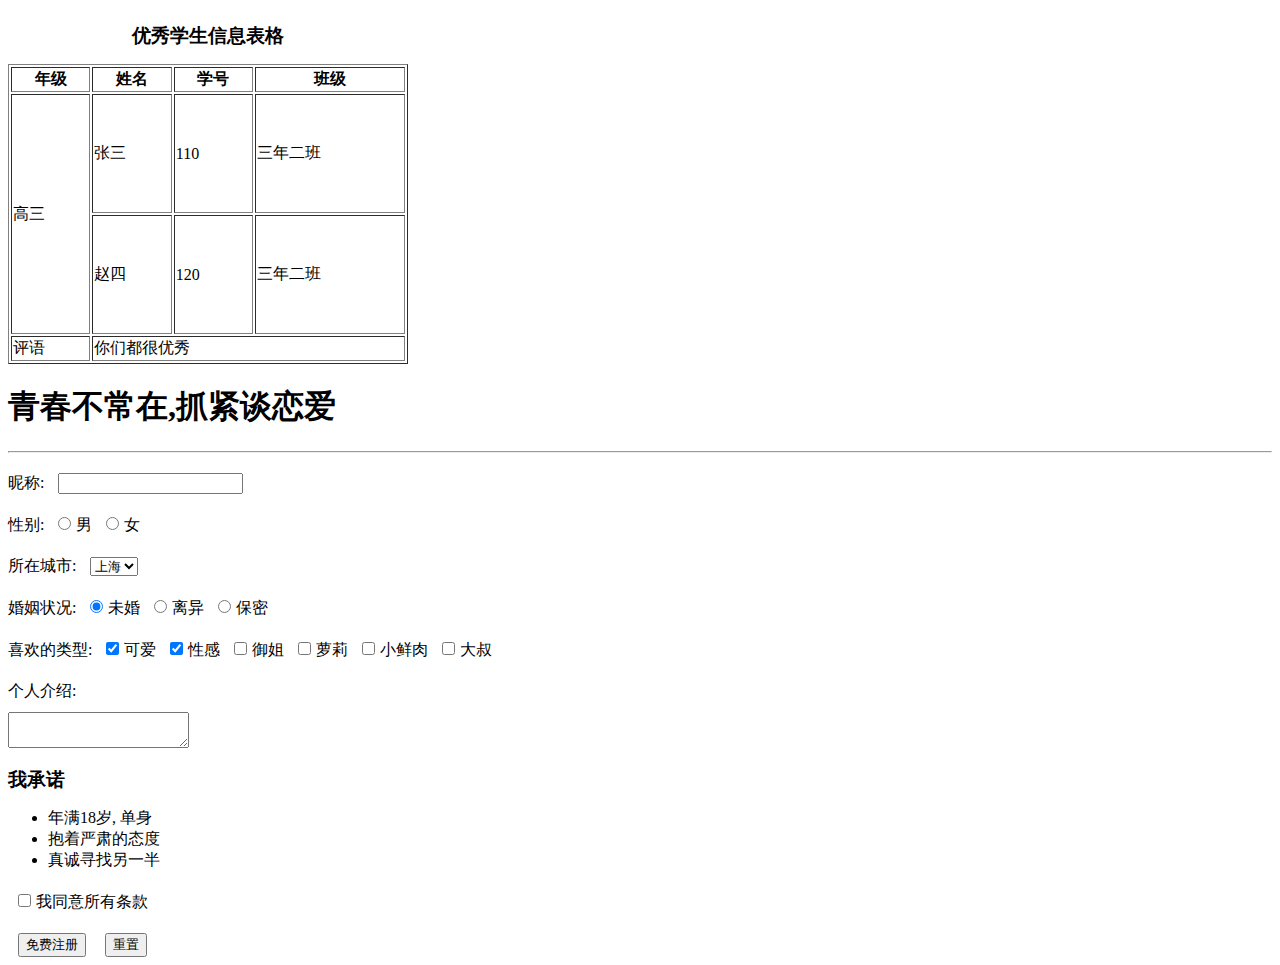
<file: html/table_and_form.html>
<!DOCTYPE html>
<html lang="en">

<head>
    <meta charset="UTF-8">
    <meta http-equiv="X-UA-Compatible" content="IE=edge">
    <meta name="viewport" content="width=device-width, initial-scale=1.0">
    <title>Document</title>
    <style>
        div {
            margin-top: 20px;
        }
        
        textarea {
            margin-top: 10px;
        }
        
        input,
        select {
            margin-left: 10px;
            margin-right: 5px;
        }
        
        h3,
        ul {
            margin: 15px 0;
        }
    </style>
</head>

<body>
    <table border="1" width="400" height="300">
        <caption>
            <h3>优秀学生信息表格</h3>
        </caption>
        <thead>
            <tr>
                <th>年级</th>
                <th>姓名</th>
                <th>学号</th>
                <th>班级</th>
            </tr>
        </thead>
        <tbody>
            <tr>
                <td rowspan="2">高三</td>
                <td>张三</td>
                <td>110</td>
                <td>三年二班</td>
            </tr>
            <tr>
                <td>赵四</td>
                <td>120</td>
                <td>三年二班</td>
            </tr>
        </tbody>
        <tfoot>
            <tr>
                <td>评语</td>
                <td colspan="3">你们都很优秀</td>
            </tr>
        </tfoot>
    </table>
    <h1>青春不常在,抓紧谈恋爱</h1>
    <hr>
    <form>
        <div>昵称: <input type="text"></div>
        <div>
            性别:
            <label><input type="radio" name="gender">男</label>
            <label><input type="radio" name="gender">女</label>
        </div>
        <div>所在城市:
            <select>
                <option>上海</option>
                <option>北京</option>
                <option>深圳</option>
                <option>广州</option>
            </select>
        </div>
        <div>婚姻状况:
            <label><input type="radio" name="marriage" checked>未婚</label>
            <label><input type="radio" name="marriage">离异</label>
            <label><input type="radio" name="marriage">保密</label>
        </div>
        <div>喜欢的类型:
            <label><input type="checkbox" checked>可爱</label>
            <label><input type="checkbox" checked>性感</label>
            <label><input type="checkbox">御姐</label>
            <label><input type="checkbox">萝莉</label>
            <label><input type="checkbox">小鲜肉</label>
            <label><input type="checkbox">大叔</label>
        </div>
        <div>
            个人介绍:<br>
            <textarea width="500" height="200"></textarea>
        </div>
        <h3>我承诺</h3>
        <ul>
            <li>年满18岁, 单身</li>
            <li>抱着严肃的态度</li>
            <li>真诚寻找另一半</li>
        </ul>

        <div>
            <label><input type="checkbox">我同意所有条款</label>
        </div>
        <div>
            <input type="submit" value="免费注册"> <input type="reset" value="重置">
        </div>
    </form>
</body>

</html>
</file>
